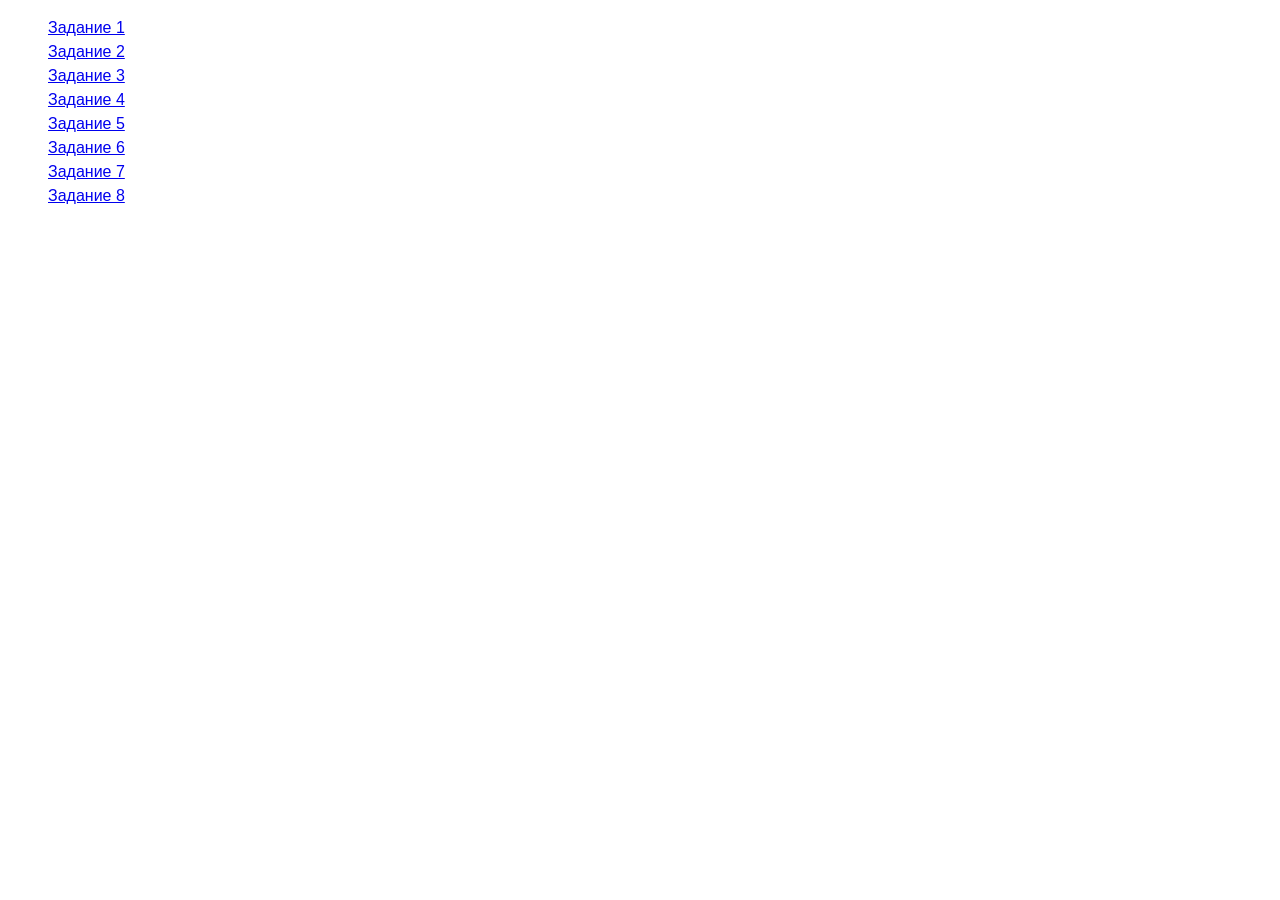
<file: src/index.html>
<!DOCTYPE html>
<html lang="ru">
  <head>
    <meta charset="UTF-8" />
    <meta http-equiv="X-UA-Compatible" content="IE=edge" />
    <meta name="viewport" content="width=device-width, initial-scale=1.0" />
    <title>Страница навигации</title>
    <link rel="stylesheet" href="./style.css" />
    <style>
      body {
        font-family: -apple-system, BlinkMacSystemFont, "Segoe UI", Roboto, Oxygen, Ubuntu, Cantarell, "Open Sans",
          "Helvetica Neue", sans-serif;
        background-color: #fff;
        color: #424242;
        line-height: 1.5;
      }
    </style>
  </head>
  <body>
    <ul>
      <li><a href="task-01.html">Задание 1</a></li>
      <li><a href="task-02.html">Задание 2</a></li>
      <li><a href="task-03.html">Задание 3</a></li>
      <li><a href="task-04.html">Задание 4</a></li>
      <li><a href="task-05.html">Задание 5</a></li>
      <li><a href="task-06.html">Задание 6</a></li>
      <li><a href="task-07.html">Задание 7</a></li>
      <li><a href="task-08.html">Задание 8</a></li>
    </ul>
  </body>
</html>
</file>
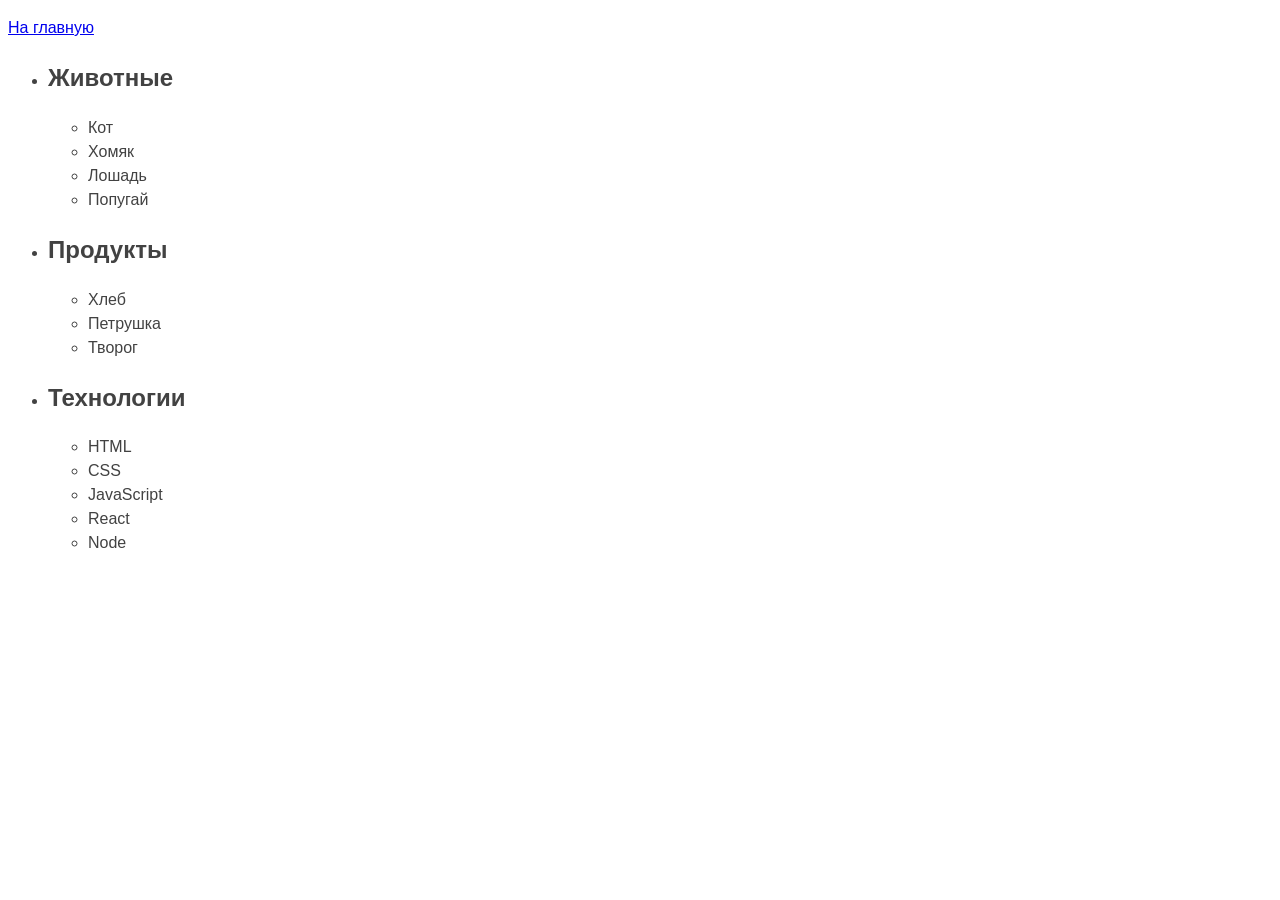
<file: src/task-01.html>
<!DOCTYPE html>
<html lang="ru">
  <head>
    <meta charset="UTF-8" />
    <meta http-equiv="X-UA-Compatible" content="IE=edge" />
    <meta name="viewport" content="width=device-width, initial-scale=1.0" />
    <title>Задание 1</title>
    <style>
      body {
        font-family: -apple-system, BlinkMacSystemFont, "Segoe UI", Roboto, Oxygen, Ubuntu, Cantarell, "Open Sans",
          "Helvetica Neue", sans-serif;
        background-color: #fff;
        color: #424242;
        line-height: 1.5;
      }
    </style>
  </head>
  <body>
    <p><a href="index.html">На главную</a></p>

    <ul id="categories">
      <li class="item">
        <h2>Животные</h2>

        <ul>
          <li>Кот</li>
          <li>Хомяк</li>
          <li>Лошадь</li>
          <li>Попугай</li>
        </ul>
      </li>
      <li class="item">
        <h2>Продукты</h2>

        <ul>
          <li>Хлеб</li>
          <li>Петрушка</li>
          <li>Творог</li>
        </ul>
      </li>
      <li class="item">
        <h2>Технологии</h2>

        <ul>
          <li>HTML</li>
          <li>CSS</li>
          <li>JavaScript</li>
          <li>React</li>
          <li>Node</li>
        </ul>
      </li>
    </ul>
    <script src="js/task-01.js" type="module"></script>
  </body>
</html>
</file>
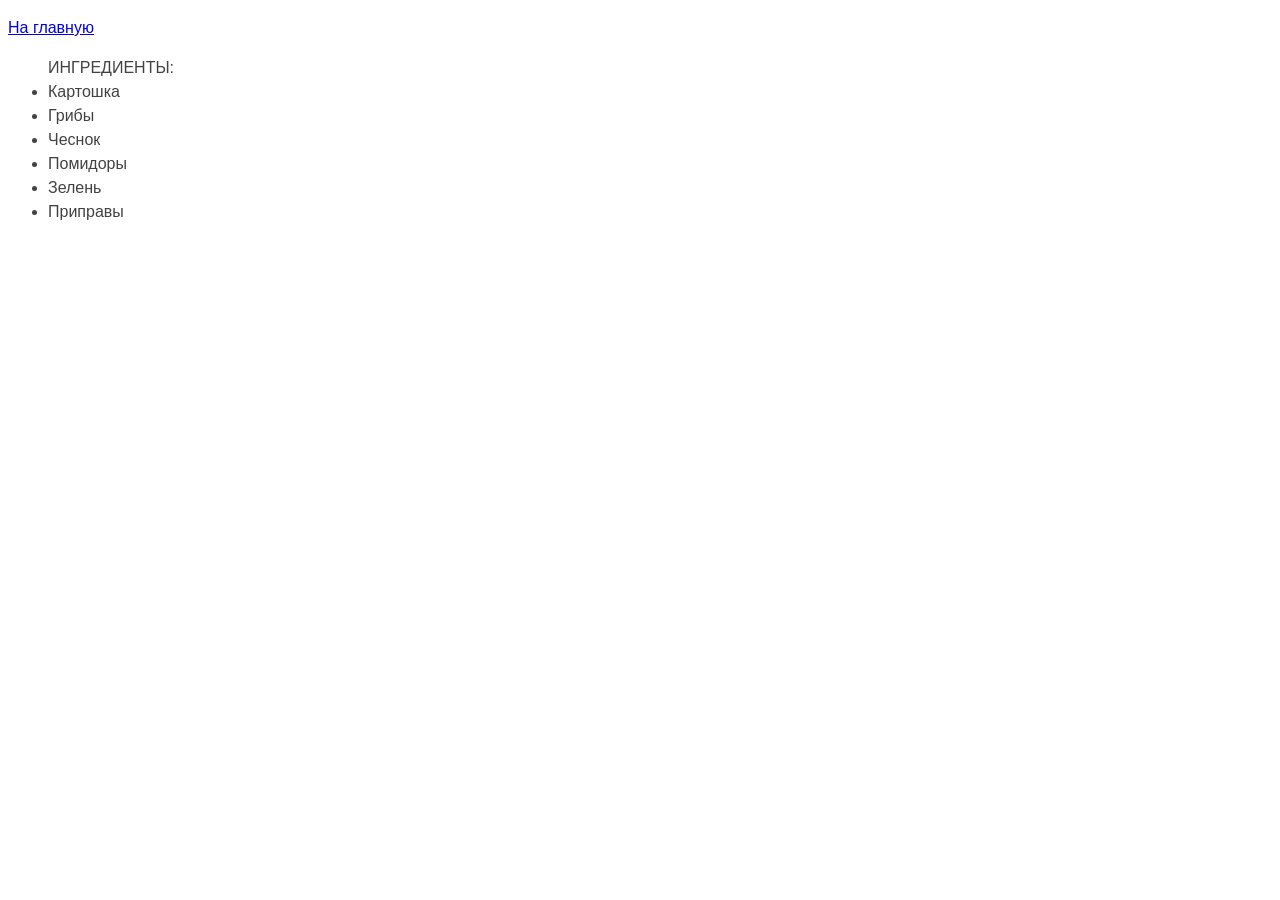
<file: src/task-02.html>
<!DOCTYPE html>
<html lang="ru">
  <head>
    <meta charset="UTF-8" />
    <meta http-equiv="X-UA-Compatible" content="IE=edge" />
    <meta name="viewport" content="width=device-width, initial-scale=1.0" />
    <title>Задание 2</title>
    <style>
      body {
        font-family: -apple-system, BlinkMacSystemFont, "Segoe UI", Roboto, Oxygen, Ubuntu, Cantarell, "Open Sans",
          "Helvetica Neue", sans-serif;
        background-color: #fff;
        color: #424242;
        line-height: 1.5;
      }
    </style>
  </head>
  <body>
    <p><a href="index.html">На главную</a></p>

    <ul id="ingredients"></ul>
    <script src="js/task-02.js" type="module"></script>
  </body>
</html>
</file>
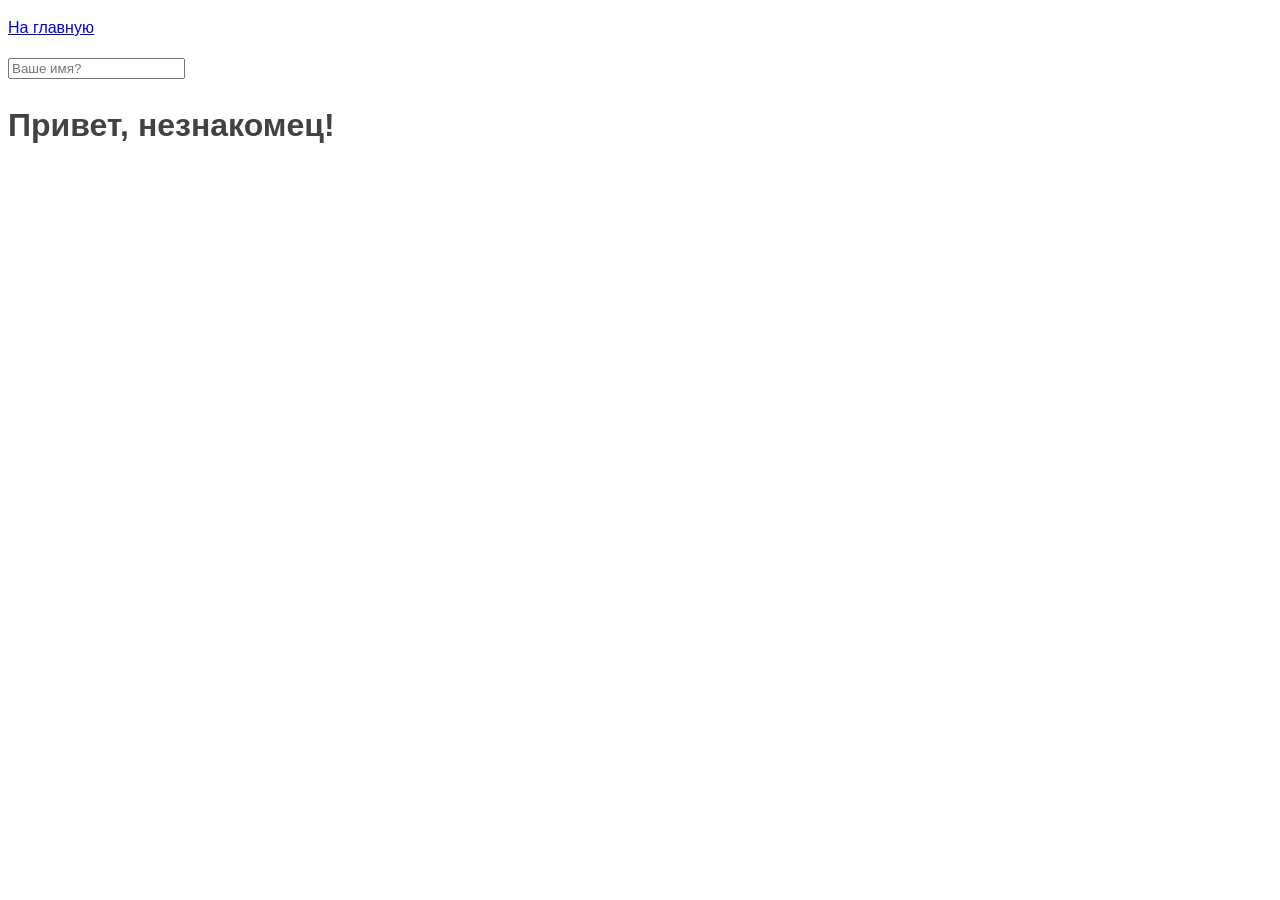
<file: src/task-05.html>
<!DOCTYPE html>
<html lang="ru">
  <head>
    <meta charset="UTF-8" />
    <meta http-equiv="X-UA-Compatible" content="IE=edge" />
    <meta name="viewport" content="width=device-width, initial-scale=1.0" />
    <title>Задание 5</title>
    <style>
      body {
        font-family: -apple-system, BlinkMacSystemFont, "Segoe UI", Roboto, Oxygen, Ubuntu, Cantarell, "Open Sans",
          "Helvetica Neue", sans-serif;
        background-color: #fff;
        color: #424242;
        line-height: 1.5;
      }
    </style>
  </head>
  <body>
    <p><a href="index.html">На главную</a></p>

    <input type="text" placeholder="Ваше имя?" id="name-input" />
    <h1>Привет, <span id="name-output">незнакомец</span>!</h1>

    <script src="js/task-05.js" type="module"></script>
  </body>
</html>
</file>
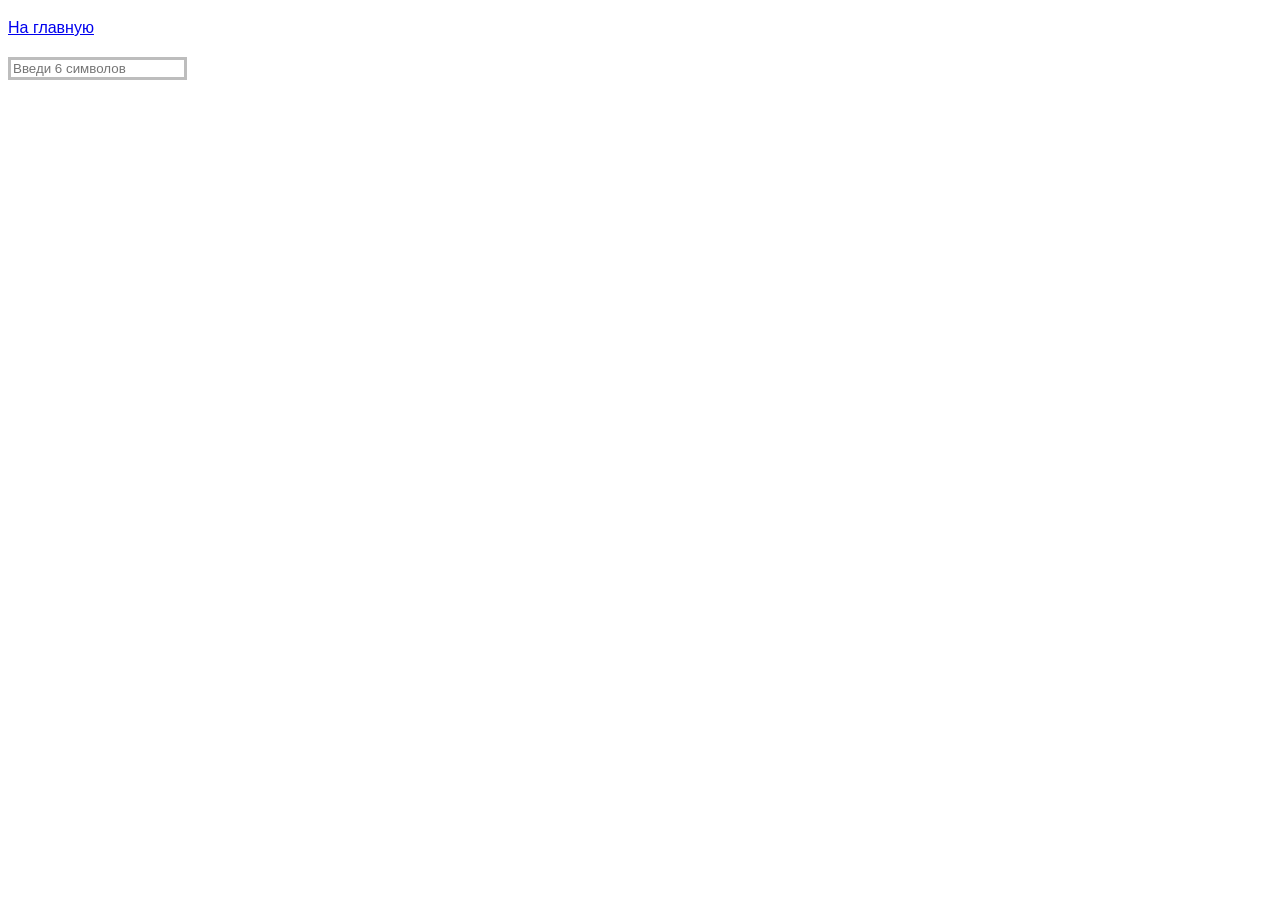
<file: src/task-06.html>
<!DOCTYPE html>
<html lang="ru">
  <head>
    <meta charset="UTF-8" />
    <meta http-equiv="X-UA-Compatible" content="IE=edge" />
    <meta name="viewport" content="width=device-width, initial-scale=1.0" />
    <title>Задание 6</title>
    <link rel="stylesheet" href="./style.css" />
    <style>
      body {
        font-family: -apple-system, BlinkMacSystemFont, "Segoe UI", Roboto, Oxygen, Ubuntu, Cantarell, "Open Sans",
          "Helvetica Neue", sans-serif;
        background-color: #fff;
        color: #424242;
        line-height: 1.5;
      }
    </style>
  </head>
  <body>
    <p><a href="index.html">На главную</a></p>
    <input type="text" id="validation-input" data-length="6" placeholder="Введи 6 символов" />
    <script src="js/task-06.js" type="module"></script>
  </body>
</html>
</file>
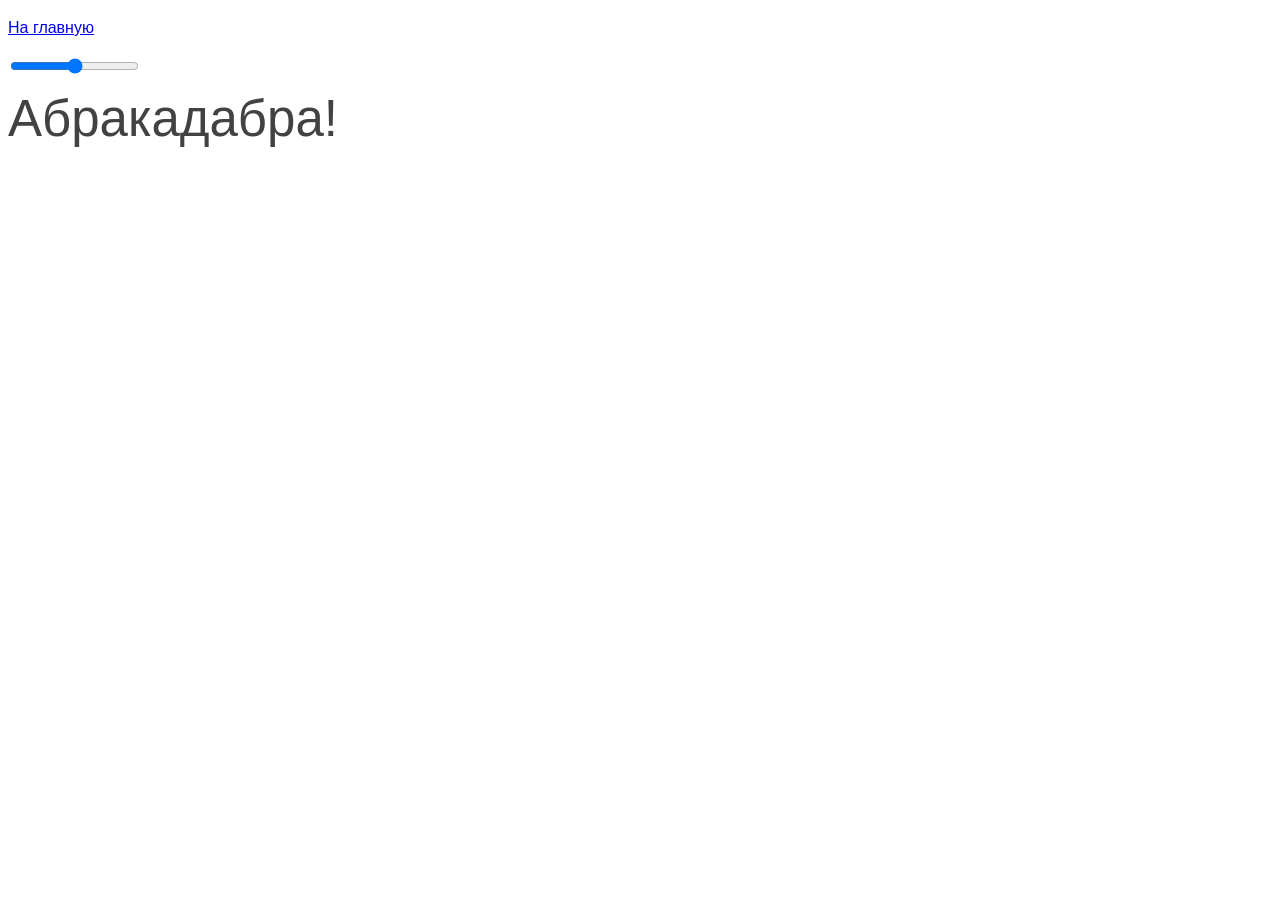
<file: src/task-07.html>
<!DOCTYPE html>
<html lang="ru">
  <head>
    <meta charset="UTF-8" />
    <meta http-equiv="X-UA-Compatible" content="IE=edge" />
    <meta name="viewport" content="width=device-width, initial-scale=1.0" />
    <title>Задание 7</title>
    <style>
      body {
        font-family: -apple-system, BlinkMacSystemFont, "Segoe UI", Roboto, Oxygen, Ubuntu, Cantarell, "Open Sans",
          "Helvetica Neue", sans-serif;
        background-color: #fff;
        color: #424242;
        line-height: 1.5;
      }
    </style>
  </head>
  <body>
    <p><a href="index.html">На главную</a></p>

    <input id="font-size-control" type="range" />
    <br />
    <span id="text">Абракадабра!</span>

    <script src="js/task-07.js" type="module"></script>
  </body>
</html>
</file>
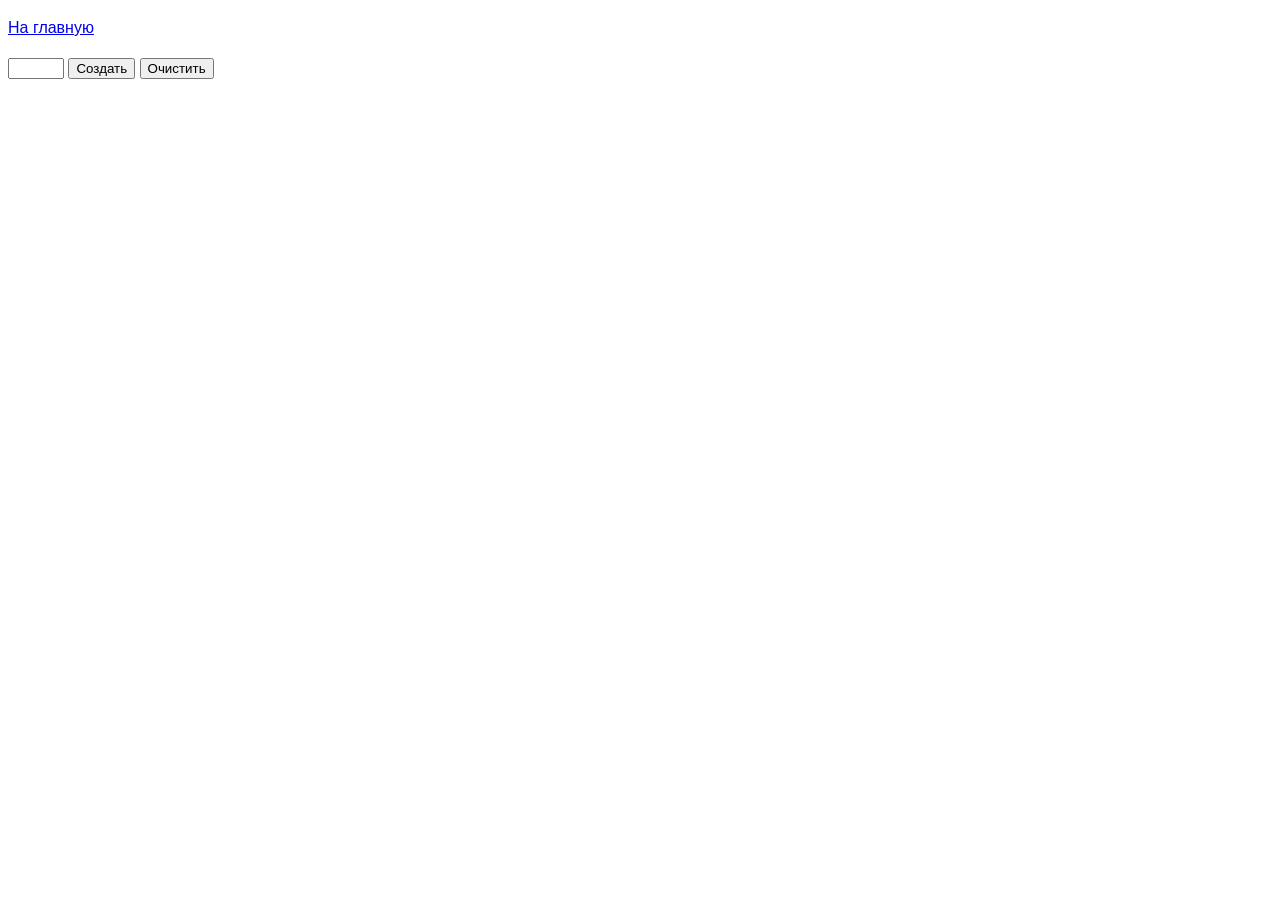
<file: src/task-08.html>
<!DOCTYPE html>
<html lang="ru">
  <head>
    <meta charset="UTF-8" />
    <meta http-equiv="X-UA-Compatible" content="IE=edge" />
    <meta name="viewport" content="width=device-width, initial-scale=1.0" />
    <title>Задание 8</title>
    <style>
      body {
        font-family: -apple-system, BlinkMacSystemFont, "Segoe UI", Roboto, Oxygen, Ubuntu, Cantarell, "Open Sans",
          "Helvetica Neue", sans-serif;
        line-height: 1.5;
      }
    </style>
  </head>
  <body>
    <p><a href="index.html">На главную</a></p>

    <div id="controls">
      <input type="number" min="0" max="100" step="1" />
      <button type="button" data-action="render">Создать</button>
      <button type="button" data-action="destroy">Очистить</button>
    </div>

    <div id="boxes"></div>
    <script src="js/task-08.js" type="module"></script>
  </body>
</html>
</file>
<file: src/style.css>
li {
  list-style: none;
}
img {
  margin-bottom: 0;
}
.list-gallery {
  display: flex;
  justify-content: space-around;
  width: auto;
  margin: 0, auto;
}
.photo {
  width: 480px;
  height: 100%;
  margin-left: 20px;
}

#validation-input {
  border: 3px solid #bdbdbd;
}

#validation-input.valid {
  border-color: #4caf50;
}

#validation-input.invalid {
  border-color: #f44336;
}
</file>
